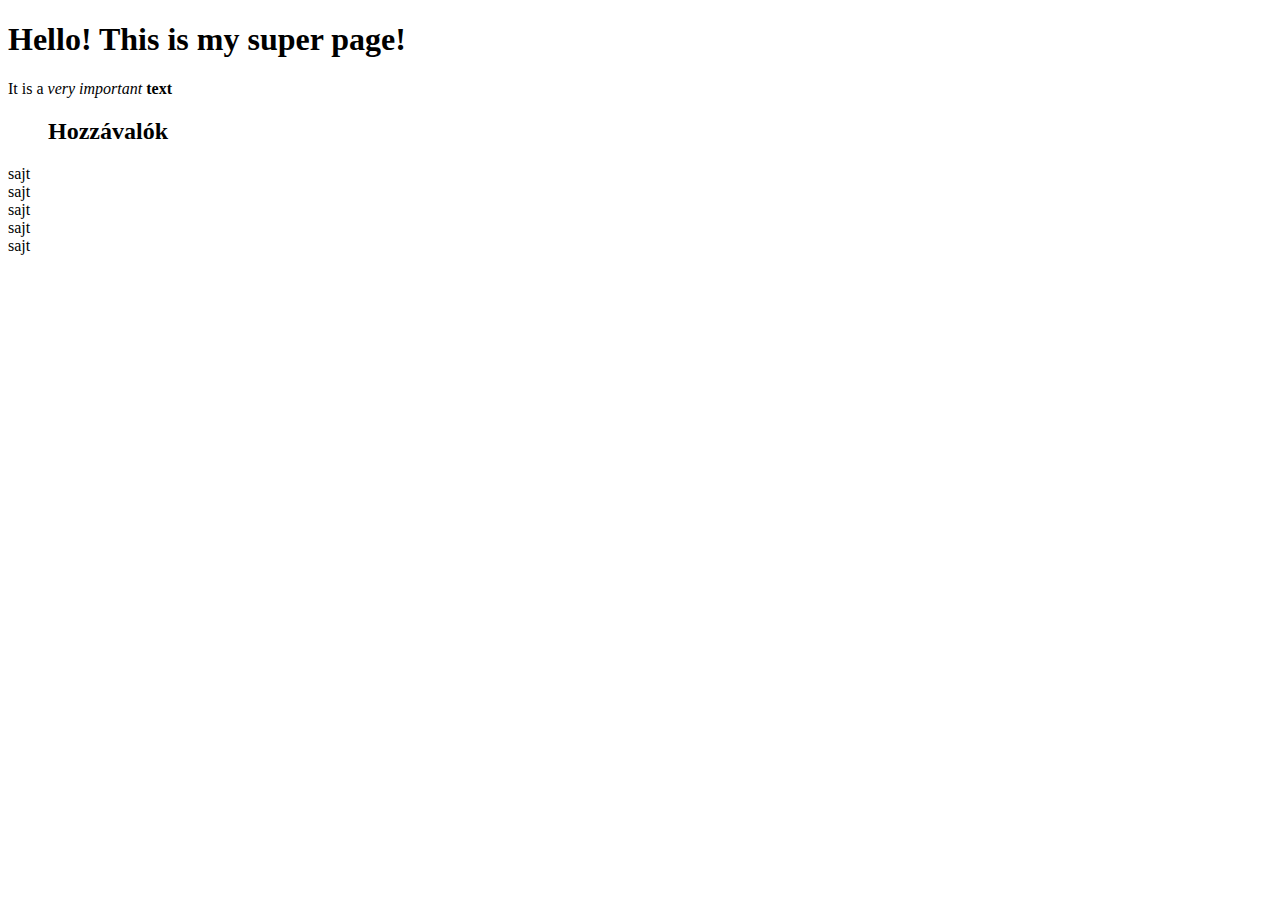
<file: index.html>
<!DOCTYPE html>
<html lang="en">
<head>
    <meta charset="UTF-8">
    <meta http-equiv="X-UA-Compatible" content="IE=edge">
    <meta name="viewport" content="width=device-width, initial-scale=1.0">
    <title>Egy szuper oldal</title>
</head>
<body>
<h1>Hello! This is my super page! </h1>
<p>It is a <em>very important</em> <strong>text</strong>  </p>
<ul><h2>Hozzávalók</h2></ul>
<li>sajt</li>
<li>sajt</li>
<li>sajt</li>
<li>sajt</li>
<li>sajt</li>
</body>
</html>
</file>
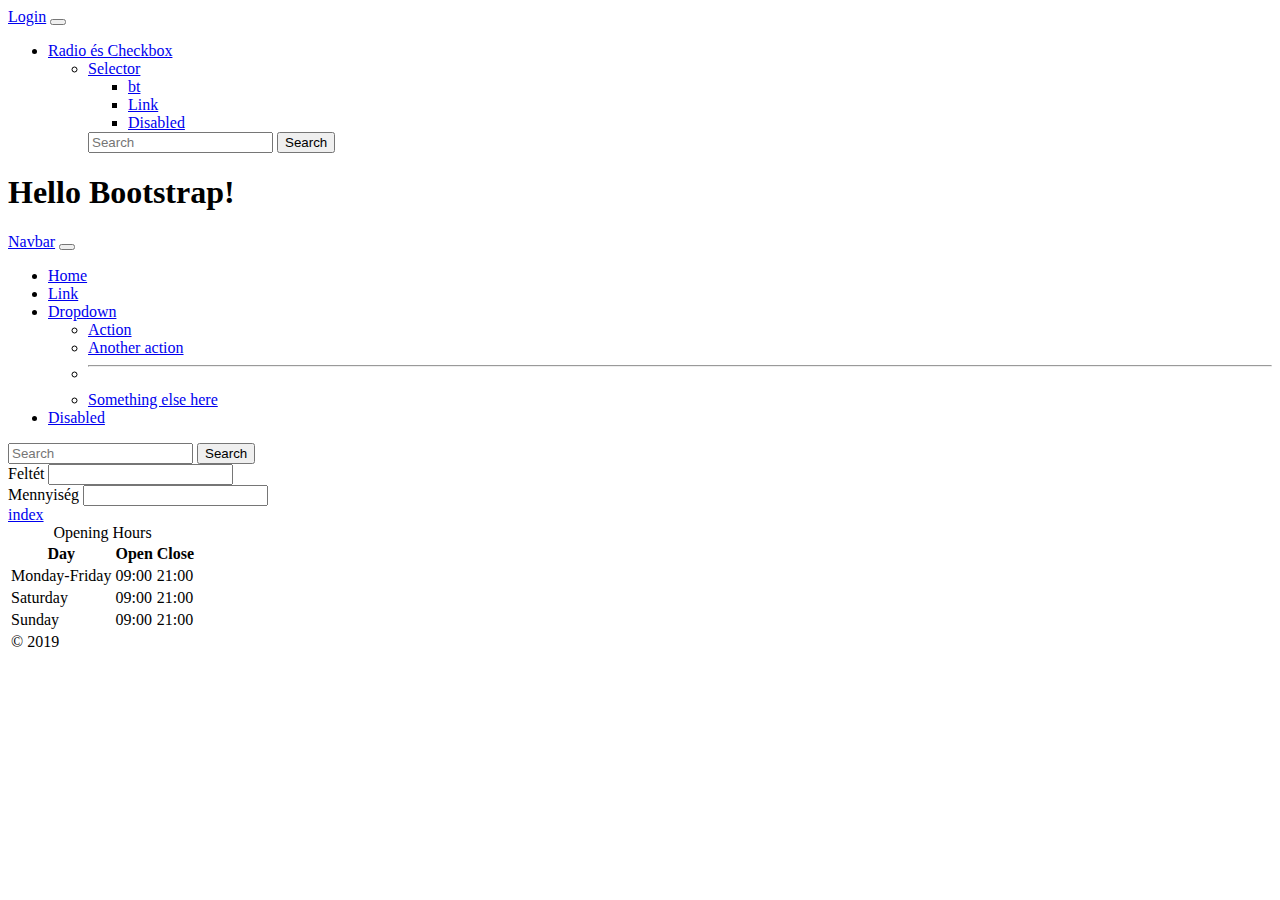
<file: bt.html>
<!DOCTYPE html>
<html lang="en">

<head>
    <meta charset="UTF-8">
    <meta http-equiv="X-UA-Compatible" content="IE=edge">
    <meta name="viewport" content="width=device-width, initial-scale=1.0">
    <link href="https://cdn.jsdelivr.net/npm/bootstrap@5.1.0/dist/css/bootstrap.min.css" rel="stylesheet"
        integrity="sha384-KyZXEAg3QhqLMpG8r+8fhAXLRk2vvoC2f3B09zVXn8CA5QIVfZOJ3BCsw2P0p/We" crossorigin="anonymous">
    <title>Document</title>
</head>

<body>
    <nav class="navbar navbar-expand-lg navbar-light bg-light">
        <div class="container-fluid">
          <a class="navbar-brand" href="login.html">Login</a>
          <button class="navbar-toggler" type="button" data-bs-toggle="collapse" data-bs-target="#navbarSupportedContent"
            aria-controls="navbarSupportedContent" aria-expanded="false" aria-label="Toggle navigation">
            <span class="navbar-toggler-icon"></span>
          </button>
    
          <div class="collapse navbar-collapse" id="navbarSupportedContent">
            <ul class="navbar-nav me-auto mb-2 mb-lg-0">
              <li class="nav-item">
                <a class="nav-link active" aria-current="page" href="radiocheckbox.html">Radio és Checkbox</a>
              </li>
    
              <div class="collapse navbar-collapse" id="navbarSupportedContent">
                <ul class="navbar-nav me-auto mb-2 mb-lg-0">
                  <li class="nav-item">
                    <a class="nav-link active" aria-current="page" href="selector.html">Selector</a>
                  </li>
    
                  <div class="collapse navbar-collapse" id="navbarSupportedContent">
                    <ul class="navbar-nav me-auto mb-2 mb-lg-0">
                      <li class="nav-item">
                        <a class="nav-link active" aria-current="page" href="bt.html">bt</a>
                      </li>
              <li class="nav-item">
                <a class="nav-link" href="https://getbootstrap.com/docs/5.1/components/navbar/">Link</a>
              </li>
    
            
              <li class="nav-item">
                <a class="nav-link disabled" href="#" tabindex="-1" aria-disabled="true">Disabled</a>
              </li>
            </ul>
            <form class="d-flex">
              <input class="form-control me-2" type="search" placeholder="Search" aria-label="Search">
              <button class="btn btn-outline-success" type="submit">Search</button>
            </form>
          </div>
        </div>
      </nav>
      </div>
      </div>
      </div>
    <h1>Hello Bootstrap!</h1>
    <nav class="navbar navbar-expand-lg navbar-light bg-light">
        <div class="container-fluid">
            <a class="navbar-brand" href="#">Navbar</a>
            <button class="navbar-toggler" type="button" data-bs-toggle="collapse"
                data-bs-target="#navbarSupportedContent" aria-controls="navbarSupportedContent" aria-expanded="false"
                aria-label="Toggle navigation">
                <span class="navbar-toggler-icon"></span>
            </button>
            <div class="collapse navbar-collapse" id="navbarSupportedContent">
                <ul class="navbar-nav me-auto mb-2 mb-lg-0">
                    <li class="nav-item">
                        <a class="nav-link active" aria-current="page" href="#">Home</a>
                    </li>
                    <li class="nav-item">
                        <a class="nav-link" href="#">Link</a>
                    </li>
                    <li class="nav-item dropdown">
                        <a class="nav-link dropdown-toggle" href="#" id="navbarDropdown" role="button"
                            data-bs-toggle="dropdown" aria-expanded="false">
                            Dropdown
                        </a>
                        <ul class="dropdown-menu" aria-labelledby="navbarDropdown">
                            <li><a class="dropdown-item" href="#">Action</a></li>
                            <li><a class="dropdown-item" href="#">Another action</a></li>
                            <li>
                                <hr class="dropdown-divider">
                            </li>
                            <li><a class="dropdown-item" href="#">Something else here</a></li>
                        </ul>
                    </li>
                    <li class="nav-item">
                        <a class="nav-link disabled" href="#" tabindex="-1" aria-disabled="true">Disabled</a>
                    </li>
                </ul>
                <form class="d-flex">
                    <input class="form-control me-2" type="search" placeholder="Search" aria-label="Search">
                    <button class="btn btn-outline-success" type="submit">Search</button>
                </form>
            </div>
        </div>
    </nav>
    <div class="container">
        <div class="row">
            <div class="col-3"></div>
            <div class="col-6">

                <form action="">
                    <div clas="form-group">
                        <label for="">Feltét</label>
                        <input type="text" name="top-input" class="form-control">
                    </div>
                    <div class="form-group"></div>
                    <label for="">Mennyiség</label>
                    <input type="number" name="amount-input" class="form-control">
            </div>
            </form>

            <div class="col-3"></div>




        </div>
    </div>
    </div>
    <a href="index.html">index</a>
        <table>
        <caption>Opening Hours</caption>
        <thead>
            <tr>
                <th>Day</th>
                <th>Open</th>
                <th>Close</th>
            </tr>
        </thead>
        <tbody>
            <tr>
                <td>Monday-Friday</td>
                <td>09:00</td>
                <td>21:00</td>
            </tr>
            <tr>
                <td>Saturday</td>
                <td>09:00</td>
                <td>21:00</td>
            </tr>
            <tr>
                <td>Sunday</td>
                <td>09:00</td>
                <td>21:00</td>
            </tr>
        </tbody>
        <tfoot>
            <tr>
                <td>&copy 2019</td>
            </tr>
        </tfoot>
    </table>
</body>

</html>
</file>
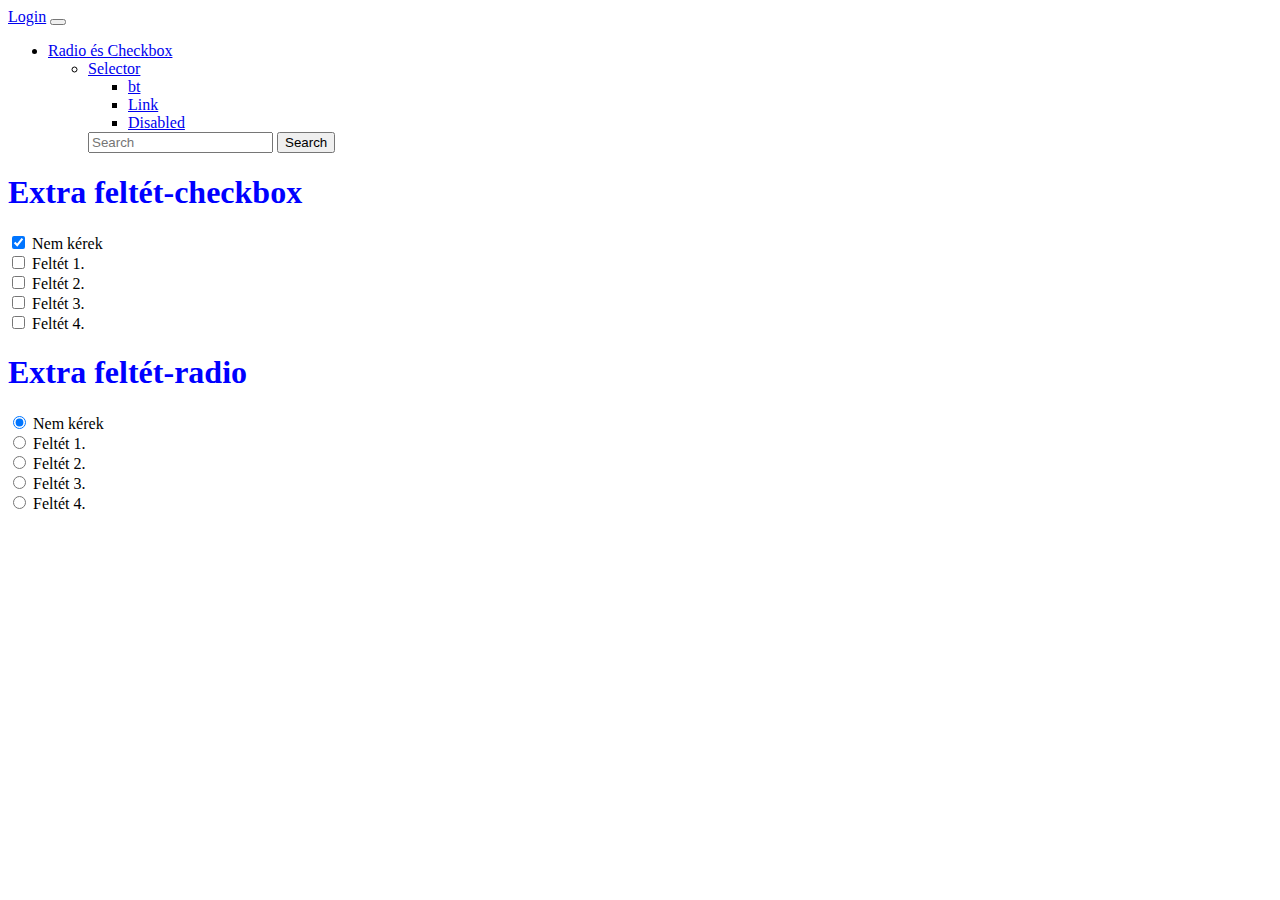
<file: radiocheckbox.html>
<!DOCTYPE html>
<html lang="en">
<head>
    <meta charset="UTF-8">
    <meta http-equiv="X-UA-Compatible" content="IE=edge">
    <meta name="viewport" content="width=device-width, initial-scale=1.0">
    <title>Document</title>
    <link rel="stylesheet" href="css/style2.css">
    <link href="https://cdn.jsdelivr.net/npm/bootstrap@5.1.0/dist/css/bootstrap.min.css" rel="stylesheet" integrity="sha384-KyZXEAg3QhqLMpG8r+8fhAXLRk2vvoC2f3B09zVXn8CA5QIVfZOJ3BCsw2P0p/We" crossorigin="anonymous">
</head>
<body>
    <nav class="navbar navbar-expand-lg navbar-light bg-light">
        <div class="container-fluid">
          <a class="navbar-brand" href="login.html">Login</a>
          <button class="navbar-toggler" type="button" data-bs-toggle="collapse" data-bs-target="#navbarSupportedContent"
            aria-controls="navbarSupportedContent" aria-expanded="false" aria-label="Toggle navigation">
            <span class="navbar-toggler-icon"></span>
          </button>
    
          <div class="collapse navbar-collapse" id="navbarSupportedContent">
            <ul class="navbar-nav me-auto mb-2 mb-lg-0">
              <li class="nav-item">
                <a class="nav-link active" aria-current="page" href="radiocheckbox.html">Radio és Checkbox</a>
              </li>
    
              <div class="collapse navbar-collapse" id="navbarSupportedContent">
                <ul class="navbar-nav me-auto mb-2 mb-lg-0">
                  <li class="nav-item">
                    <a class="nav-link active" aria-current="page" href="selector.html">Selector</a>
                  </li>
    
                  <div class="collapse navbar-collapse" id="navbarSupportedContent">
                    <ul class="navbar-nav me-auto mb-2 mb-lg-0">
                      <li class="nav-item">
                        <a class="nav-link active" aria-current="page" href="bt.html">bt</a>
                      </li>
              <li class="nav-item">
                <a class="nav-link" href="https://getbootstrap.com/docs/5.1/components/navbar/">Link</a>
              </li>
    
            
              <li class="nav-item">
                <a class="nav-link disabled" href="#" tabindex="-1" aria-disabled="true">Disabled</a>
              </li>
            </ul>
            <form class="d-flex">
              <input class="form-control me-2" type="search" placeholder="Search" aria-label="Search">
              <button class="btn btn-outline-success" type="submit">Search</button>
            </form>
          </div>
        </div>
      </nav>
      </div>
      </div>
      </div>
    <span><h1>Extra feltét-checkbox</h1></span>
    <div>
        <input checked id="nothing" name="nothing" type="checkbox" value="0">
        <label for="nothing">Nem kérek</label>
    </div>
    <div>
        <input id="cheese" name="nothing" type="checkbox" value="300">
        <label for="cheese">Feltét 1.</label>
    </div>
    <div>
        <input id="double-cheese" name="nothing" type="checkbox" value="600">
        <label for="double-cheese">Feltét 2.</label>
    </div>
    <div>
        <input id="double-meat" name="nothing" type="checkbox" value="1000">
        <label for="double-meat">Feltét 3.</label>
    </div>
    <div>
        <input id="double-double" name="nothing" type="checkbox" value="1600">
        <label for="double-double">Feltét 4.</label>
    </div> 

    <span><h1>Extra feltét-radio</h1></span>
    <div>
        <input checked id="nothing" name="nothing" type="radio" value="0">
        <label for="nothing">Nem kérek</label>
    </div>
    <div>
        <input id="cheese" name="nothing" type="radio" value="300">
        <label for="cheese">Feltét 1.</label>
    </div>
    <div>
        <input id="double-cheese" name="nothing" type="radio" value="600">
        <label for="double-cheese">Feltét 2.</label>
    </div>
    <div>
        <input id="double-meat" name="nothing" type="radio" value="1000">
        <label for="double-meat">Feltét 3.</label>
    </div>
    <div>
        <input id="double-double" name="nothing" type="radio" value="1600">
        <label for="double-double">Feltét 4.</label>
    </div>    
</body>
</html>
</file>
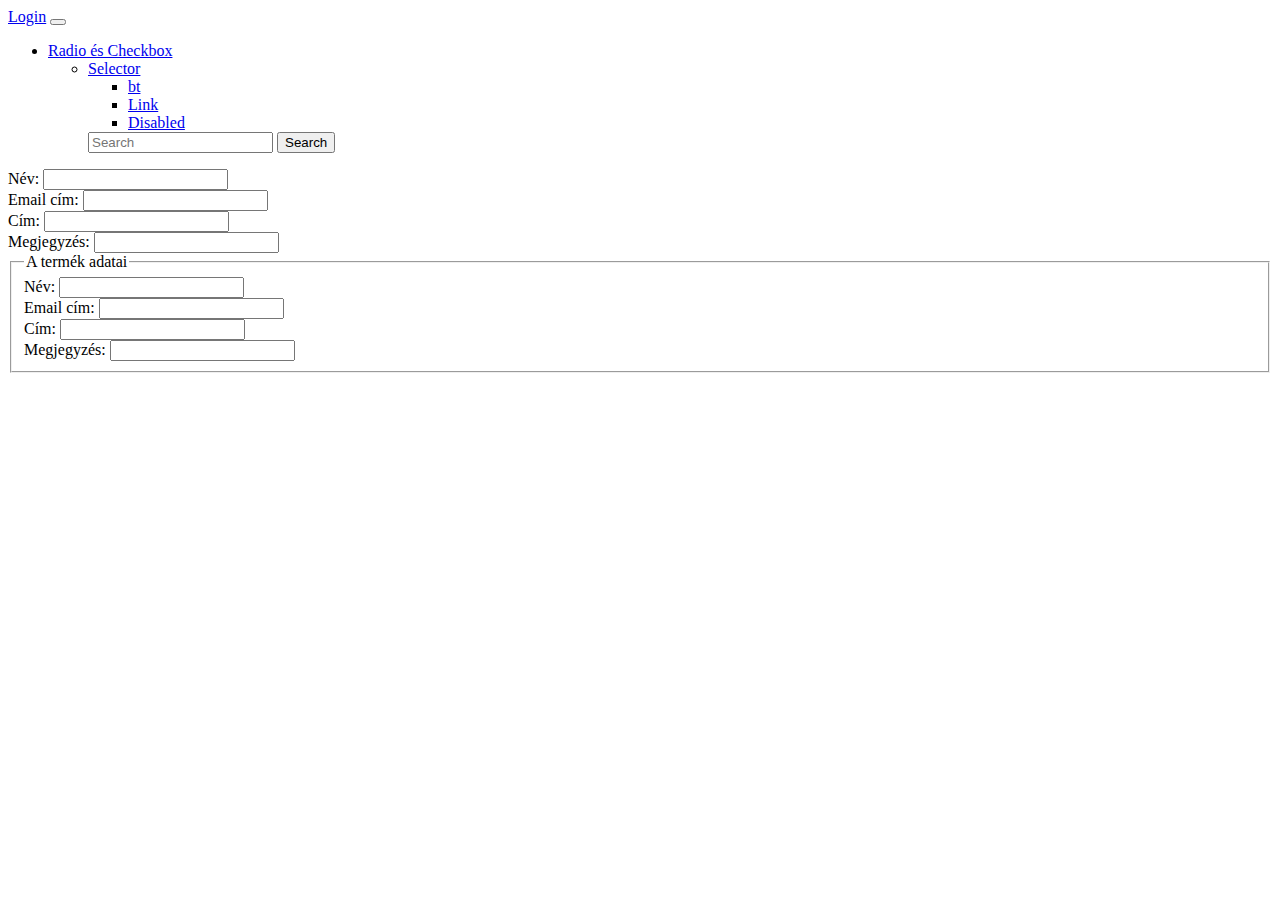
<file: selector.html>
<!DOCTYPE html>
<html lang="en">

<head>
    <meta charset="UTF-8">
    <meta http-equiv="X-UA-Compatible" content="IE=edge">
    <meta name="viewport" content="width=device-width, initial-scale=1.0">
    <title>Document</title>
    <link href="https://cdn.jsdelivr.net/npm/bootstrap@5.1.0/dist/css/bootstrap.min.css" rel="stylesheet"
        integrity="sha384-KyZXEAg3QhqLMpG8r+8fhAXLRk2vvoC2f3B09zVXn8CA5QIVfZOJ3BCsw2P0p/We" crossorigin="anonymous">
</head>

<body>
    <nav class="navbar navbar-expand-lg navbar-light bg-light">
        <div class="container-fluid">
            <a class="navbar-brand" href="login.html">Login</a>
            <button class="navbar-toggler" type="button" data-bs-toggle="collapse"
                data-bs-target="#navbarSupportedContent" aria-controls="navbarSupportedContent" aria-expanded="false"
                aria-label="Toggle navigation">
                <span class="navbar-toggler-icon"></span>
            </button>

            <div class="collapse navbar-collapse" id="navbarSupportedContent">
                <ul class="navbar-nav me-auto mb-2 mb-lg-0">
                    <li class="nav-item">
                        <a class="nav-link active" aria-current="page" href="radiocheckbox.html">Radio és Checkbox</a>
                    </li>

                    <div class="collapse navbar-collapse" id="navbarSupportedContent">
                        <ul class="navbar-nav me-auto mb-2 mb-lg-0">
                            <li class="nav-item">
                                <a class="nav-link active" aria-current="page" href="selector.html">Selector</a>
                            </li>

                            <div class="collapse navbar-collapse" id="navbarSupportedContent">
                                <ul class="navbar-nav me-auto mb-2 mb-lg-0">
                                    <li class="nav-item">
                                        <a class="nav-link active" aria-current="page" href="bt.html">bt</a>
                                    </li>
                                    <li class="nav-item">
                                        <a class="nav-link"
                                            href="https://getbootstrap.com/docs/5.1/components/navbar/">Link</a>
                                    </li>


                                    <li class="nav-item">
                                        <a class="nav-link disabled" href="#" tabindex="-1"
                                            aria-disabled="true">Disabled</a>
                                    </li>
                                </ul>
                                <form class="d-flex">
                                    <input class="form-control me-2" type="search" placeholder="Search"
                                        aria-label="Search">
                                    <button class="btn btn-outline-success" type="submit">Search</button>
                                </form>
                            </div>
                    </div>
    </nav>
    </div>
    </div>
    </div>
    <div class="container">
        <form>
            <div>
                <label>Név:</label>
                <input id="name" name="name" type="text" required>
            </div>
            <div>
                <label>Email cím:</label>
                <input id="email" name="email" type="email" required>
            </div>
            <div>
                <label>Cím:</label>
                <input id="address" name="address" type="address" required>
            </div>
            <div>
                <label>Megjegyzés:</label>
                <input id="comment" name="comment" type="comment" required>
            </div>
        </form>
    </div>

    <div class="container">
        <form>
            <fieldset>
                <legend>A termék adatai</legend>
                <div>
                    <label>Név:</label>
                    <input id="name" name="name" type="text" required>
                </div>
                <div>
                    <label>Email cím:</label>
                    <input id="email" name="email" type="email" required>
                </div>
                <div>
                    <label>Cím:</label>
                    <input id="address" name="address" type="address" required>
                </div>
                <div>
                    <label>Megjegyzés:</label>
                    <input id="comment" name="comment" type="comment" required>
                </div>
            </fieldset>
        </form>
    </div>

</html>

</body>

</html>
</file>
<file: css/style2.css>
h1 {color:blue}
</file>
